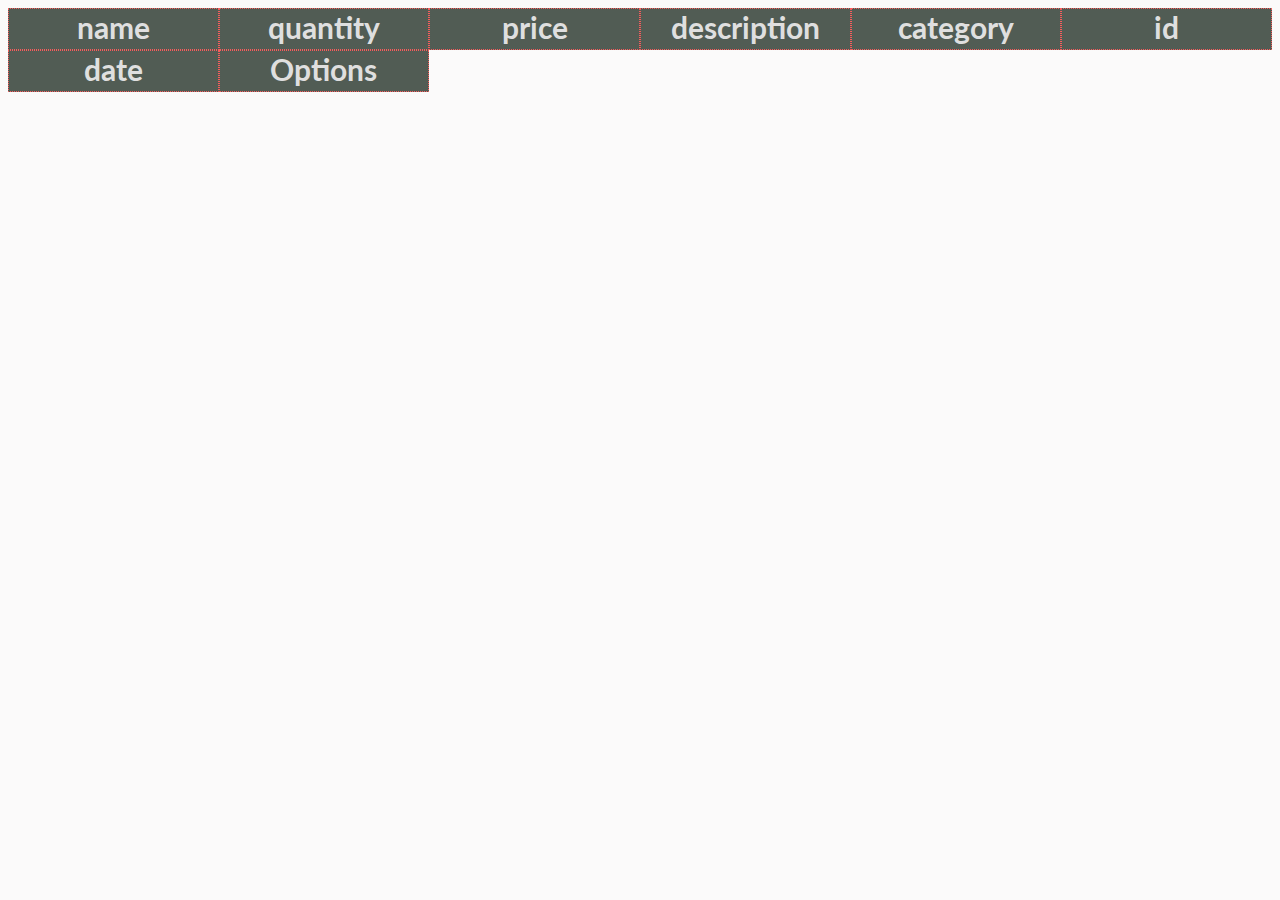
<file: detail.html>
<!DOCTYPE html>
<html lang="en">
<head>
    <meta charset="UTF-8">
    <meta http-equiv="X-UA-Compatible" content="IE=edge">
    <meta name="viewport" content="width=device-width, initial-scale=1.0">
    <link rel="stylesheet" href="./style.css">
    <link href="https://fonts.googleapis.com/css?family=Lato" rel="stylesheet">
    <link href="http://code.ionicframework.com/ionicons/2.0.1/css/ionicons.min.css">

    <title>Document</title>
</head>
<body>
    <!-- heading for div table  -->
    <div id='gridH'>
        <div>name</div>
        <div>quantity available</div>
        <div>price</div>
        <div>description</div>
        <div>category</div>
        <div>id</div>
        <div>date</div>
        <div>Options</div>

    </div>
<!-- contents in the div table -->
    <div id='grid'>
    </div>
    <script src="./app.js"></script>
</body>
</html>
</file>
<file: style.css>
body {
  background: rgba(250, 249, 249, 0.829);
}

#container {
  width: 80vw;
  min-height: 100vh;
  padding-top: 20px;
  margin: 0 auto;
  border-radius: 1;
  background: #0A2F51;
}

#inputs-list {
  background: #1D9A6C;
  width: 100%;
  height: auto;
  border: 1px solid white;
  padding-top: 20px;
  padding-bottom: 20px;
  text-align: center;
  margin: 0 auto;
  position: relative;
}
.fa-list-alt {
  width: 10%;
  height: 3em;
  padding: 5px;
  position: absolute;
  right: 10px;
  bottom: 10px;
}
.fa-list-alt:hover {
  background: rgba(37, 43, 42, 0.616);
}

input {
  margin: 2%;
  font-size: 1.7vw;
  border: 1px solid white;
  border-radius: 5px;
}

input:focus {
  background-color: rgb(247, 149, 149);
  border: none;
}

.itemList:nth-child(odd) {
  background: rgb(250, 250, 249);
}

/* #first {
  position: relative;
  text-align: center;
} */

p {
  font-size: 1.8vw;
  color: rgb(202, 142, 3);
}

h1 {
  font-size: 4.8vw;
  text-align: center;
  font-family: "Lato", sans-serif;
  color: rgb(248, 246, 246);
}

.grid1 {
  /* display: grid;
  grid-template-rows: 2fr 2fr 2fr 1fr; */
}
.grid1 > div {
  text-align: center;
}
#grid {
  display: grid;
  grid-template-columns: repeat(6, 1fr);
  grid-template-rows: auto;
  width: 100%;
  margin: 0 auto;
  text-align: center;
}
#gridH {
  display: grid;
  grid-template-columns: repeat(6, 1fr);
  grid-template-rows: auto;
  width: 100%;
  margin: 0 auto;
  text-align: center;
  font-family: "Lato", sans-serif;
  font-weight: bold;
}
#gridH > div {
  background: rgb(81, 92, 84);
  border: 1px dotted rgb(247, 92, 92);
  height: 40px;
  font-family: "Lato", sans-serif;
  font-weight: bold;
  font-size: 30px;
  color: rgb(223, 223, 223);

  /* padding-top:10px; */
}

#grid > div {
  background: rgb(88, 99, 247);
  border: 1px dotted whitesmoke;
  height: 40px;
  padding-top: 6px;
  font-family: "Lato", sans-serif;
  font-weight: bold;
  font-size: 20px;
  color: rgb(223, 223, 223);
}
#grid > div:nth-child(odd) {
  background: rgb(23, 14, 36);
}
/* h2 {
  color: rgb(155, 152, 152);
} */
button {
  padding: 3px;
  margin: 3px;
  outline: none;
}
button:hover {
  cursor: pointer;
}

.done {
  text-decoration: line-through solid rgb(56, 170, 141);
}
.done:before {
  content: "\2713";
  display: inline-block;
  font-size: 25px;
  color: rgb(11, 122, 67);
  padding: 0 3px 0 0;
}

/*the container must be positioned relative:*/
.custom-select {
  position: relative;
  font-family: Arial;
}

.custom-select select {
  display: none; /*hide original SELECT element:*/
}

.select-selected {
  background-color: #137177;
}

/*style the arrow inside the select element:*/
.select-selected:after {
  position: absolute;
  content: "";
  top: 14px;
  right: 10px;
  width: 0;
  height: 0;
  border: 6px solid transparent;
  border-color: #fff transparent transparent transparent;
}

/*point the arrow upwards when the select box is open (active):*/
.select-selected.select-arrow-active:after {
  border-color: transparent transparent #fff transparent;
  top: 7px;
}

/*style the items (options), including the selected item:*/
.select-items div,.select-selected {
  color: #ffffff;
  padding: 8px 16px;
  border: 1px solid transparent;
  border-color: transparent transparent rgba(0, 0, 0, 0.1) transparent;
  cursor: pointer;
  user-select: none;
}

/*style items (options):*/
.select-items {
  position: absolute;
  background-color: #137177;
  top: 100%;
  left: 0;
  right: 0;
  z-index: 99;
}

/*hide the items when the select box is closed:*/
.select-hide {
  display: none;
}

.select-items div:hover, .same-as-selected {
  background-color: rgba(0, 0, 0, 0.1);
}

/* Dropdown Button */
.dropbtn {
  background-color: #04AA6D;
  color: white;
  padding: 16px;
  font-size: 16px;
  border: none;
}

/* The container <div> - needed to position the dropdown content */
.dropdown {
  position: relative;
  display: inline-block;
}

/* Dropdown Content (Hidden by Default) */
.dropdown-content {
  display: none;
  position: absolute;
  background-color: #f1f1f1;
  min-width: 160px;
  box-shadow: 0px 8px 16px 0px rgba(0,0,0,0.2);
  z-index: 1;
}

/* Links inside the dropdown */
.dropdown-content a {
  color: black;
  padding: 12px 16px;
  text-decoration: none;
  display: block;
}

/* Change color of dropdown links on hover */
.dropdown-content a:hover {background-color: #ddd;}

/* Show the dropdown menu on hover */
.dropdown:hover .dropdown-content {display: block;}

/* Change the background color of the dropdown button when the dropdown content is shown */
.dropdown:hover .dropbtn {background-color: #3e8e41;}
</file>
